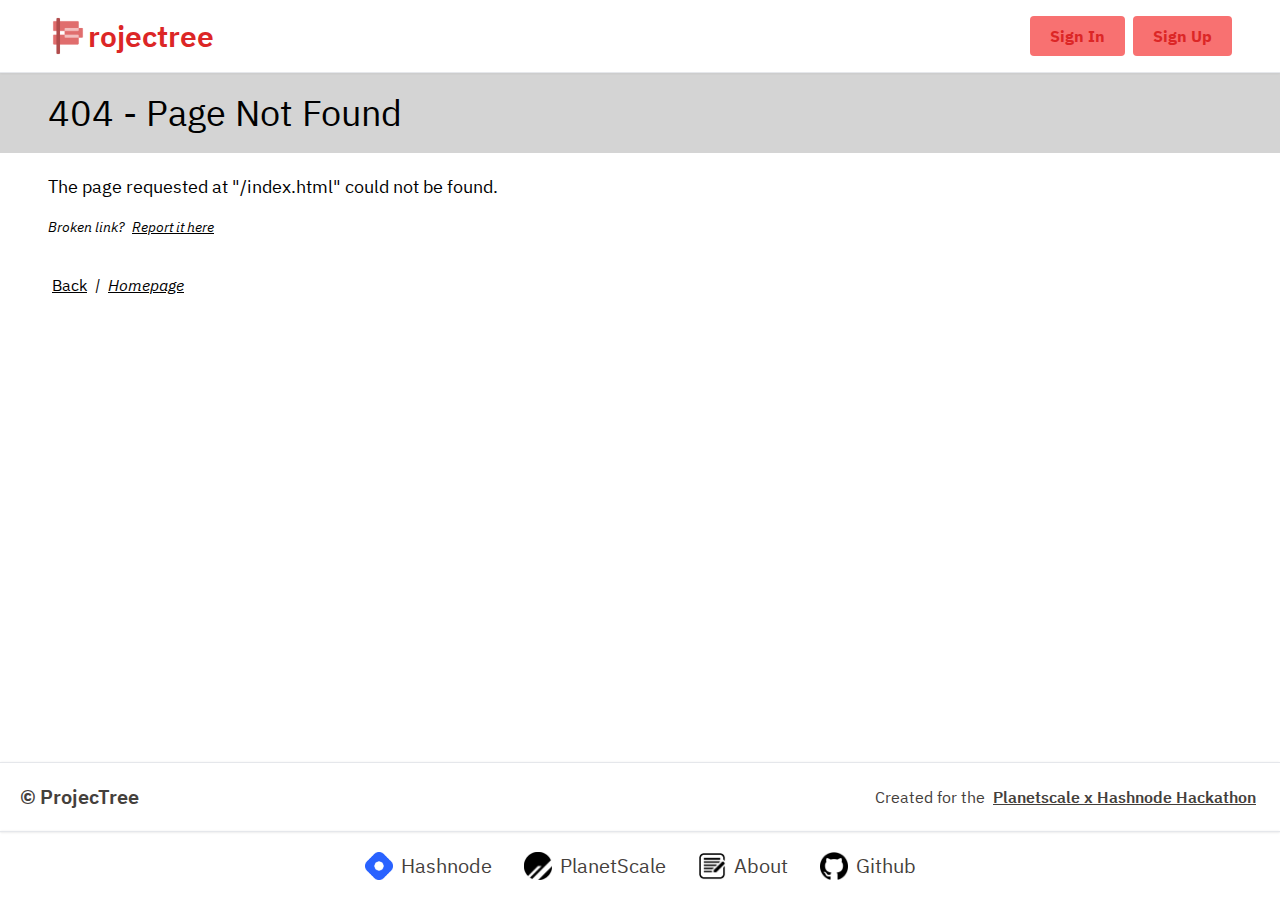
<file: index.html>
<!DOCTYPE html>
<html lang="en">

<head>
	<meta charset="UTF-8">
	<meta http-equiv="X-UA-Compatible" content="IE=edge">
	<meta name="viewport" content="width=device-width, initial-scale=1.0">
	<title>Single Page App</title>
	<link rel="icon" type="image/png" sizes="32x32" href="/static/images/favicon/favicon-32x32.png">
	<link rel="icon" type="image/png" sizes="16x16" href="/static/images/favicon/favicon-16x16.png">
	<link rel="stylesheet" href="/static/css/index.css">
	<script src="/static/js/utils/jszip.min.js"></script>
	<script src="/static/js/utils/jszip-utils.min.js"></script>

	<script src="/static/js/libs/twind.umd.js"></script>
	<script src="/static/js/setup.js"></script>
</head>

<body>
	<div id="app"></div>
	<script type="module" src="/static/js/index.js"></script>
</body>

</html>
</file>
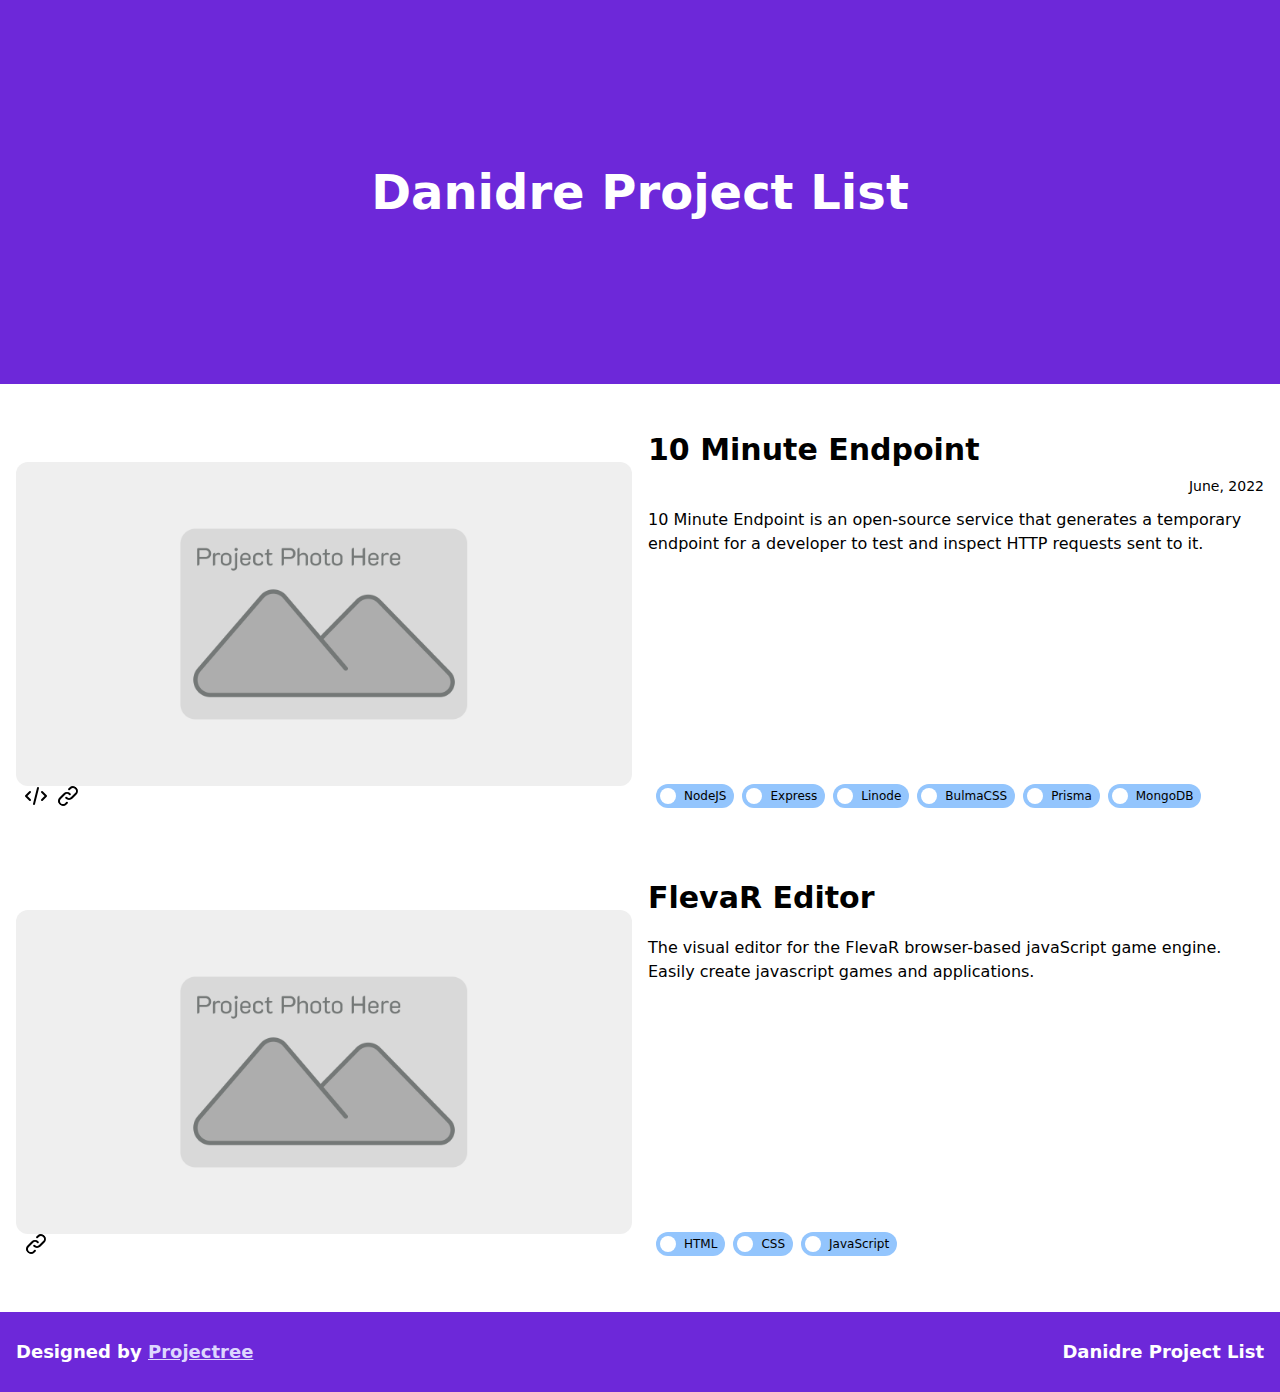
<file: static/templates/standard/index.html>
<!DOCTYPE html>
<html lang="en">

<head>
  <meta charset="UTF-8">
  <meta http-equiv="X-UA-Compatible" content="IE=edge">
  <meta name="viewport" content="width=device-width, initial-scale=1.0">
  <title>
    <!--project_title-->
  </title>
  <script src="libs/twind.umd.js"></script>
  <!-- <script src="libs/observe.umd.js"></script>
  <script src="libs/shim.umd.js"></script> -->
  <script>
    const tw = twind.tw;
  </script>
</head>

<body>
  <div id="view"></div>
  <script>
    window.onload = function () {
      let projectree = { "project_title": "Danidre Project List", "project_favicon": "", "project_theme": "standard", "project_items": [{ "project_name": "10 Minute Endpoint", "project_description": "10 Minute Endpoint is an open-source service that generates a temporary endpoint for a developer to test and inspect HTTP requests sent to it.", "project_languages": "NodeJS, Express, Linode, BulmaCSS, Prisma, MongoDB", "project_photo": "https://blog.danidre.com/_next/image?url=https%3A%2F%2Fcdn.hashnode.com%2Fres%2Fhashnode%2Fimage%2Fupload%2Fv1656352740377%2FnM2eBH-SE.png%3Fw%3D1600%26h%3D840%26fit%3Dcrop%26crop%3Dentropy%26auto%3Dcompress%2Cformat%26format%3Dwebp&w=1920&q=75", "project_link": "https://10minuteendpoint.net/", "project_source": "https://github.com/danidre14/10-minute-endpoint-nodejs/", "project_year": "June, 2022" }, { "project_name": "FlevaR Editor", "project_description": "The visual editor for the FlevaR browser-based javaScript game engine. Easily create javascript games and applications. ", "project_languages": "HTML, CSS, JavaScript", "project_photo": "https://flevar.com/images/hero-images/home-hero-image.jpg", "project_link": "https://flevar.com/", "project_source": "", "project_year": "" }] }

      // projectree = {};

      let html = `
<header>
  <div class="${tw`flex h-96 items-center justify-center font-bold bg-purple-700 text-white`}">
    <h1 class="${tw`text-5xl text-center`}">${projectree.project_title}</h1>
  </div>
</header>
<main class="${tw`container flex-grow mx-auto`}">
                ${projectree.project_items.reduce((prevResult, currElement) => {
        const {
          project_name, project_description, project_languages, project_photo, project_link, project_source, project_year
        } = currElement;
        return `${prevResult}
  <section class="${tw`my-8 grid grid-cols-2 gap-4 p-4`}">
    <div class="${tw`relative`}">
      <div class="${tw`flex h-96 flex-1 items-center justify-center overflow-hidden rounded-xl`}">
          <img class="${tw`w-full rounded-xl`}" src="${project_photo}" onerror="if (this.src != 'assets/default_project_photo.png') this.src = 'assets/default_project_photo.png';" alt="" />
      </div>
      <div class="${tw`absolute bottom-0 left-0 flex flex-wrap gap-2 p-2`}">
        ${project_source ? `
        <div class="${tw`overflow-hidden rounded-full`}">
          <a target="_blank" href="${project_source}">
            <svg xmlns="http://www.w3.org/2000/svg" class="${tw`h-6 w-6`}" fill="none" viewBox="0 0 24 24" stroke="currentColor" stroke-width="2">
              <path stroke-linecap="round" stroke-linejoin="round" d="M10 20l4-16m4 4l4 4-4 4M6 16l-4-4 4-4" />
            </svg>
          </a>
        </div>
        ` : ""}
        ${project_link ? `
        <div class="${tw`overflow-hidden rounded-full`}">
          <a target="_blank" href="${project_link}">
            <svg xmlns="http://www.w3.org/2000/svg" class="${tw`h-6 w-6`}" fill="none" viewBox="0 0 24 24" stroke="currentColor" stroke-width="2">
              <path stroke-linecap="round" stroke-linejoin="round" d="M13.828 10.172a4 4 0 00-5.656 0l-4 4a4 4 0 105.656 5.656l1.102-1.101m-.758-4.899a4 4 0 005.656 0l4-4a4 4 0 00-5.656-5.656l-1.1 1.1" />
            </svg>
          </a>
        </div>
        ` : ""}
      </div>
    </div>
    <div class="${tw`flex flex-col`}">
      <h2 class="${tw`mb-2 text-3xl font-semibold`}">${project_name}</h2>
      <p class="${tw`mb-3 text-right text-sm`}">${project_year}</p>
      <p class="${tw`flex-grow`}">${project_description}</p>
      <div class="${tw`flex flex-wrap gap-2 p-2`}">
        ${project_languages.split(",").reduce((prevResult, currElement) => {
          return `${prevResult}
        <span class="${tw`inline-flex items-center gap-2 rounded-full bg-blue-300 p-1 pr-2`}">
          <span class="${tw`h-4 w-4 rounded-full bg-white`}"></span>
          <span class="${tw`text-xs`}">${currElement}</span>
        </span>    
            `;
        }, "")}
      </div>
    </div>
  </section>`
      }, "")}
</main>
<footer class="${tw`bg-purple-700 font-semibold text-white px-4`}">
  <div class="${tw`container mx-auto flex h-20 items-center justify-between`}">
    <p class="${tw`text-lg`}">Designed by <a class="${tw`underline text-purple-200 visited:text-purple-300`}" href="#project-tree">Projectree</a></p>
    <p class="${tw`text-lg`}">${projectree.project_title}</p>
  </div>
</footer>

`;
      const view = document.getElementById("view");
      view.innerHTML = html;
      view.classList = tw`flex h-screen flex-col`;
      document.title = projectree.project_title;
    }
  </script>
</body>

</html>
</file>
<file: static/css/index.css>
@import "/static/css/fonts.css";

:root {
    font-family: "IBM Plex Sans", sans-serif !important;
}

*, *::before, *::after {
    box-sizing: border-box;
}

::-webkit-inner-spin-button {
    height: 1em;
}
</file>
